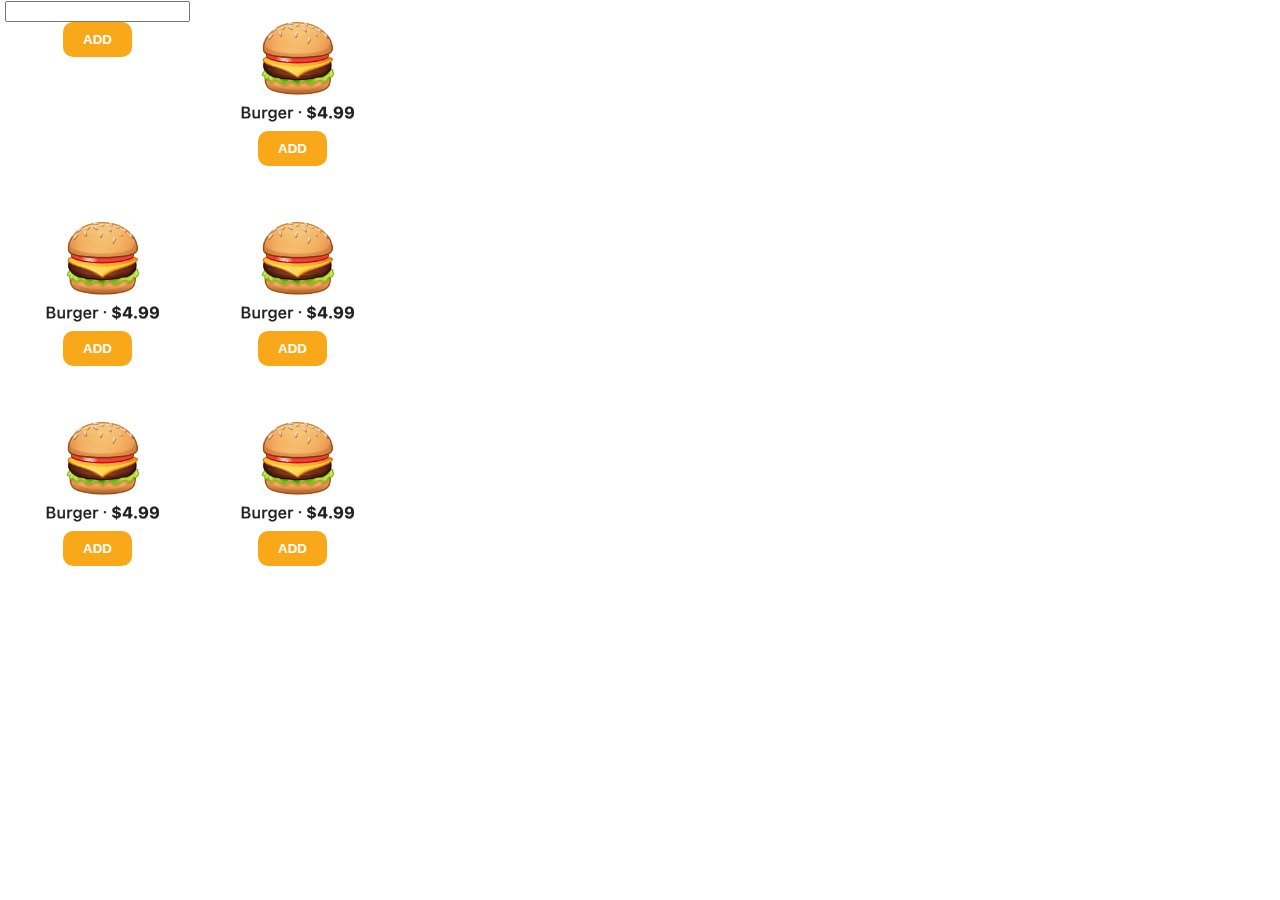
<file: index.html>
<!DOCTYPE html>
<html lang="en">
<head>
	<meta charset="UTF-8">
	<meta name="viewport" content="width=device-width, initial-scale=1.0">
	<link rel="stylesheet" href="style.css">
	<title>Design Fury</title>
</head>
<body>

	<div class="container">
		<div class="inner">
			<div class="item">
				<input type="number" />
				<button class="btn" id="btn1">Add</button>
			</div>
			<div class="item">
				<img src="1.png" alt="Burger" class="img">
			    <button class="btn" id="btn2">Add</button>
		    </div>
			<div class="item">
				<img src="1.png" alt="Burger" class="img">
			    <button class="btn" id="btn3">Add</button>
			</div>
			<div class="item">
				<img src="1.png" alt="Burger" class="img">
				<button class="btn" id="btn4">Add</button>
			</div>
			<div class="item">
				<img src="1.png" alt="Burger" class="img">
				<button class="btn" id="btn5">Add</button>
			</div>
			<div class="item">
				<img src="1.png" alt="Burger" class="img">
				<button class="btn" id="btn6">Add</button>
			</div>
		</div>
	</div>
	<div class="usercard" id="usercard"></div>
	

	<script src="https://telegram.org/js/telegram-web-app.js"></script>
	<script src="app.js"></script>
</body>
</html>

<!-- <script src="https://telegram.org/js/telegram-web-app.js"></script> -->
</file>
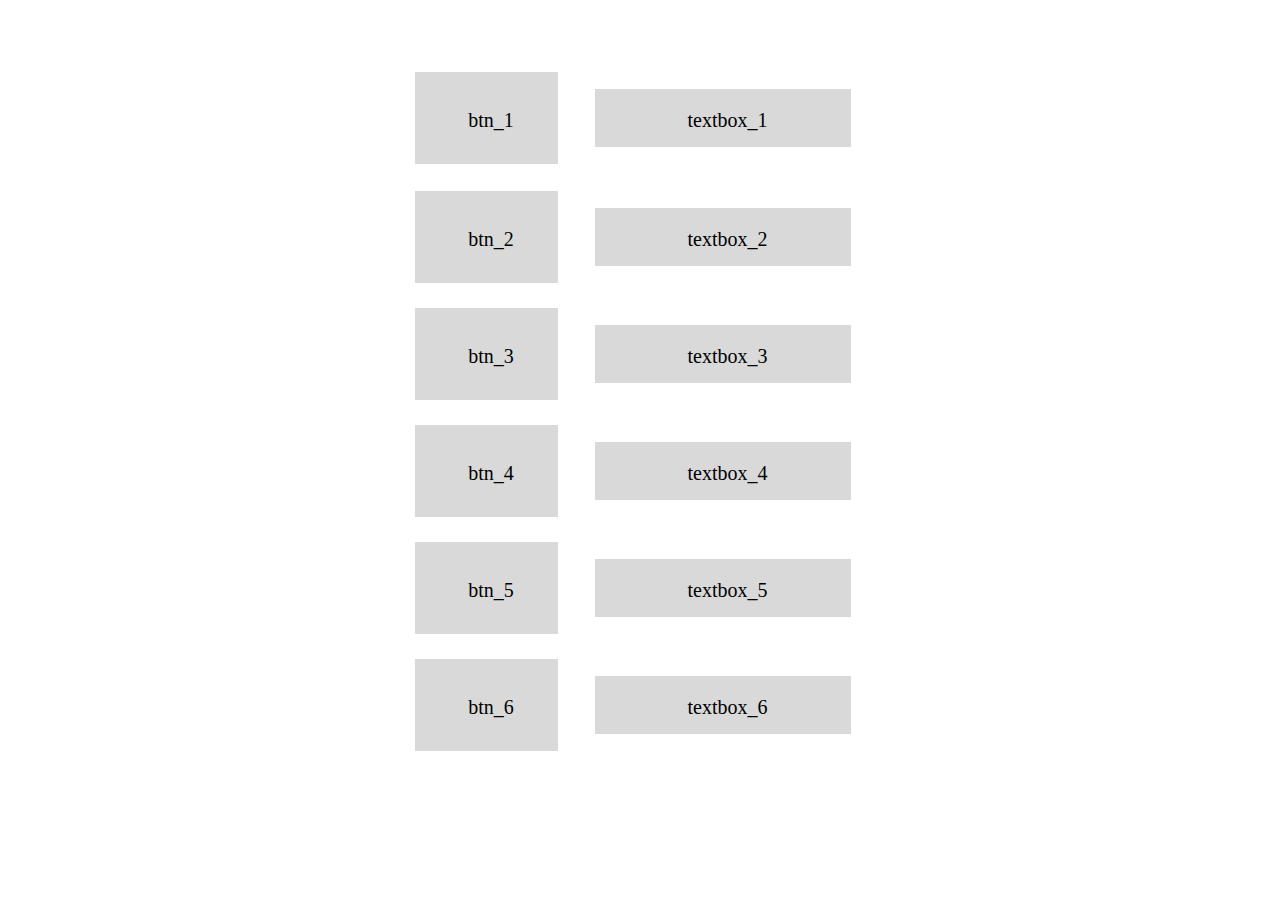
<file: Figma_exported/android_large___1.html>
<!-- 
/*
 *	This content is generated from the PSD File Info.
 *	(Alt+Shift+Ctrl+I).
 *
 *	@desc 		
 *	@file 		android_large___1
 *	@date 		Tuesday 31st of January 2023 03:53:32 PM
 *	@title 		Page 1
 *	@author 	
 *	@keywords 	
 *	@generator 	Export Kit v1.3.figma
 *
*/
 -->
<!DOCTYPE html>
<html xmlns="http://www.w3.org/1999/xhtml" xml:lang="en" lang="en" >
	<head>
		<meta http-equiv="content-type" content="text/html" charset="utf-8" />
		<title>android_large___1</title>
		<meta name="viewport" content="width=device-width, initial-scale=1.0">
		<meta name="description" content="" >
		<link rel="StyleSheet" href="android_large___1.css" />
		<script src="https://secure.exportkit.com/cdn/js/ek_googlefonts.js?v=6"></script>
		<!-- Add your custom HEAD content here -->

	</head>
	<body>
		<div id="content-container" >
			<div id="page_android_large___1_ek1"  >
				<div id="_bg__android_large___1_ek2"  ></div>
				<div id="rectangle_2"  ></div>
				<div id="textbox_1" >
					textbox_1
				</div>
				<div id="rectangle_8"  ></div>
				<div id="textbox_2" >
					textbox_2
				</div>
				<div id="rectangle_9"  ></div>
				<div id="textbox_3" >
					textbox_3
				</div>
				<div id="rectangle_10"  ></div>
				<div id="textbox_4" >
					textbox_4
				</div>
				<div id="rectangle_11"  ></div>
				<div id="textbox_5" >
					textbox_5
				</div>
				<div id="rectangle_12"  ></div>
				<div id="textbox_6" >
					textbox_6
				</div>
				<div id="rectangle_7"  ></div>
				<div id="btn_6" >
					btn_6
				</div>
				<div id="rectangle_6"  ></div>
				<div id="btn_5" >
					btn_5
				</div>
				<div id="rectangle_5"  ></div>
				<div id="btn_4" >
					btn_4
				</div>
				<div id="rectangle_4"  ></div>
				<div id="btn_3" >
					btn_3
				</div>
				<div id="rectangle_3"  ></div>
				<div id="btn_2" >
					btn_2
				</div>
				<div id="rectangle_1"  ></div>
				<div id="btn_1" >
					btn_1
				</div>

			</div>
		</div>
	</body>
</html>
</file>
<file: style.css>
body {
	margin: 0;
	padding: 0;
	font-size: 18px;
	color: var(--tg-theme-text-color);
	background: var(--tg-theme-bg-color);
}

.container {
	max-width: 390px;
}

.inner {
	display: grid;
	grid-template-columns: 1fr 1fr;
	grid-template-rows: 200px 200px 200px;
}

.img {
	width: 130px;
}

.item {
	text-align: center;
}

.btn {
	display: inline-block;
	padding: 10px 20px;
	border: none;
	background: rgb(248, 168, 24);
	border-radius: 10px;
	color: #fff;
	text-transform: uppercase;
	font-weight: 700;

	transition: background .2s linear;
}

.btn:hover {
	background: lightgreen;
}

.usercard {
	text-align: center;
}

/*
var(--tg-theme-bg-color)
var(--tg-theme-text-color)
var(--tg-theme-hint-color)
var(--tg-theme-link-color)
var(--tg-theme-button-color)
var(--tg-theme-button-text-color)
*/
</file>
<file: Figma_exported/android_large___1.css>
/*
	@name android_large___1
*/
/* Only edit this if you know what you are doing! */
body { margin: 0px; padding: 0px; font-family:"Arial"; overflow-x:hidden; }

/* Only edit this if you know what you are doing! */
img { position: absolute; display: block; margin: 0px; border: none; padding: 0px; }

/* Only edit this if you know what you are doing! */
div { position: absolute; }

#content-container { display: block; position: relative; width: 588px; width: 588px; height: 800px; overflow: hidden; display: block;  margin-left: auto; margin-right: auto;  }


#page_android_large___1_ek1 {
	top: 0px;
	left: 0px;
	width: 588px;
	height: 800px;
}

#_bg__android_large___1_ek2 {
	top: 0px;
	left: 0px;
	width: 588px;
	height: 800px;
	background:rgba(255,255,255,1);
}


#rectangle_2 {
	top: 89px;
	left: 249px;
	width: 256px;
	height: 58px;
	background:rgba(217,217,217,1);
}


#textbox_1 {
	top: 109px;
	left: 301px;
	width: 161px;
	height: 32px;
	overflow: hidden;
	font-family: Inter;
	font-size: 20px;
	text-align: center;
	color:#000000;
}


#rectangle_8 {
	top: 208px;
	left: 249px;
	width: 256px;
	height: 58px;
	background:rgba(217,217,217,1);
}


#textbox_2 {
	top: 228px;
	left: 301px;
	width: 161px;
	height: 32px;
	overflow: hidden;
	font-family: Inter;
	font-size: 20px;
	text-align: center;
	color:#000000;
}


#rectangle_9 {
	top: 325px;
	left: 249px;
	width: 256px;
	height: 58px;
	background:rgba(217,217,217,1);
}


#textbox_3 {
	top: 345px;
	left: 301px;
	width: 161px;
	height: 32px;
	overflow: hidden;
	font-family: Inter;
	font-size: 20px;
	text-align: center;
	color:#000000;
}


#rectangle_10 {
	top: 442px;
	left: 249px;
	width: 256px;
	height: 58px;
	background:rgba(217,217,217,1);
}


#textbox_4 {
	top: 462px;
	left: 301px;
	width: 161px;
	height: 32px;
	overflow: hidden;
	font-family: Inter;
	font-size: 20px;
	text-align: center;
	color:#000000;
}


#rectangle_11 {
	top: 559px;
	left: 249px;
	width: 256px;
	height: 58px;
	background:rgba(217,217,217,1);
}


#textbox_5 {
	top: 579px;
	left: 301px;
	width: 161px;
	height: 32px;
	overflow: hidden;
	font-family: Inter;
	font-size: 20px;
	text-align: center;
	color:#000000;
}


#rectangle_12 {
	top: 676px;
	left: 249px;
	width: 256px;
	height: 58px;
	background:rgba(217,217,217,1);
}


#textbox_6 {
	top: 696px;
	left: 301px;
	width: 161px;
	height: 32px;
	overflow: hidden;
	font-family: Inter;
	font-size: 20px;
	text-align: center;
	color:#000000;
}


#rectangle_7 {
	top: 659px;
	left: 69px;
	width: 143px;
	height: 92px;
	background:rgba(217,217,217,1);
}


#btn_6 {
	top: 696px;
	left: 98px;
	width: 94px;
	height: 32px;
	overflow: hidden;
	font-family: Inter;
	font-size: 20px;
	text-align: center;
	color:#000000;
}


#rectangle_6 {
	top: 542px;
	left: 69px;
	width: 143px;
	height: 92px;
	background:rgba(217,217,217,1);
}


#btn_5 {
	top: 579px;
	left: 98px;
	width: 94px;
	height: 32px;
	overflow: hidden;
	font-family: Inter;
	font-size: 20px;
	text-align: center;
	color:#000000;
}


#rectangle_5 {
	top: 425px;
	left: 69px;
	width: 143px;
	height: 92px;
	background:rgba(217,217,217,1);
}


#btn_4 {
	top: 462px;
	left: 98px;
	width: 94px;
	height: 32px;
	overflow: hidden;
	font-family: Inter;
	font-size: 20px;
	text-align: center;
	color:#000000;
}


#rectangle_4 {
	top: 308px;
	left: 69px;
	width: 143px;
	height: 92px;
	background:rgba(217,217,217,1);
}


#btn_3 {
	top: 345px;
	left: 98px;
	width: 94px;
	height: 32px;
	overflow: hidden;
	font-family: Inter;
	font-size: 20px;
	text-align: center;
	color:#000000;
}


#rectangle_3 {
	top: 191px;
	left: 69px;
	width: 143px;
	height: 92px;
	background:rgba(217,217,217,1);
}


#btn_2 {
	top: 228px;
	left: 98px;
	width: 94px;
	height: 32px;
	overflow: hidden;
	font-family: Inter;
	font-size: 20px;
	text-align: center;
	color:#000000;
}


#rectangle_1 {
	top: 72px;
	left: 69px;
	width: 143px;
	height: 92px;
	background:rgba(217,217,217,1);
}


#btn_1 {
	top: 109px;
	left: 98px;
	width: 94px;
	height: 32px;
	overflow: hidden;
	font-family: Inter;
	font-size: 20px;
	text-align: center;
	color:#000000;
}



/* Add your custom CSS here */
</file>
